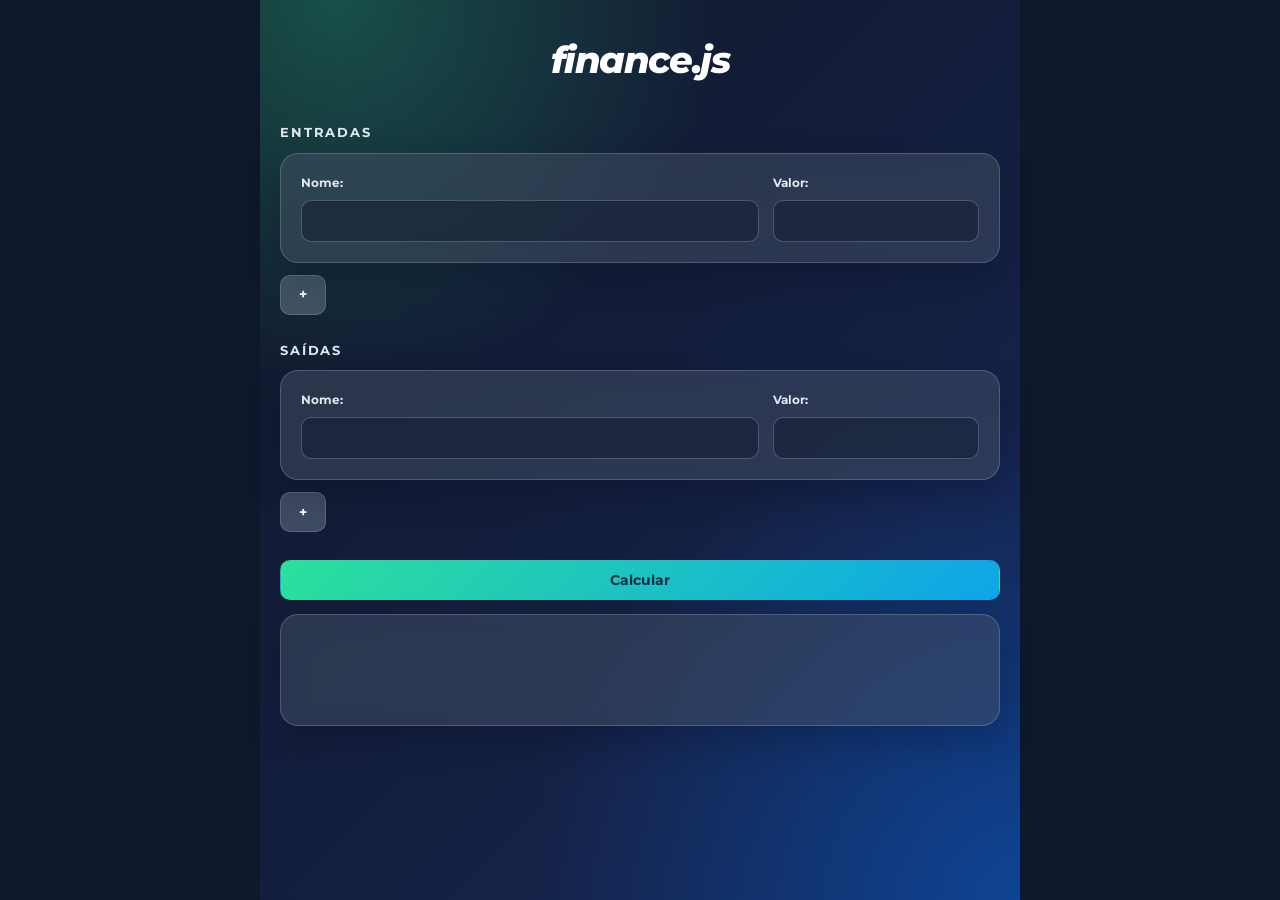
<file: day3/index.html>
<!DOCTYPE html>
<html lang="pt-BR">
<head>
    <link rel="stylesheet" href="style.css">
    <link href="https://fonts.googleapis.com/css2?family=Montserrat:ital,wght@0,100..900;1,100..900&display=swap" rel="stylesheet">
    <meta charset="UTF-8">
    <meta http-equiv="X-UA-Compatible" content="IE=edge">
    <meta name="viewport" content="width=device-width, initial-scale=1.0">
    <meta name="description" content="Calculadora financeira ABSOLUTA">
    <title>day 3 | JavaScript</title>
</head>
<body>
    <header>
        <h1>finance.js</h1>
    </header>
    <h2>Entradas</h2>
    <div id="entradas">
        <div class="entrada">
            <label>
                Nome:
                <input type="text" class="entrada-nome">
            </label>
            <br>
            <label>
                Valor:
                <input type="number" class="entrada-valor" step="0.01">
            </label>
        </div>
    </div>
    <button type="button" id="addEntrada">+</button>
    <h2>Saídas</h2>
    <div id="saidas">
        <div class="saida">
            <label>
                Nome:
                <input type="text" class="saida-nome">
            </label>
            <br>
            <label>
                Valor:
                <input type="number" class="saida-valor" step="0.01">
            </label>
        </div>
    </div>
    <button type="button" id="addSaida">+</button>
    <br><br>
    <button type="button" id="calc">Calcular</button>
    <br><br>
    <div id="resultadoBox" class="resultado">
        <p id="resultado"></p>
        <p id="avaliacao"></p>
    </div>
    <script src="main.js"></script>
</body>
</html>
</file>
<file: day3/style.css>
:root {
    font-family: "Montserrat", sans-serif;
    color: #f8fafc;
    background: #0f172a;
    font-synthesis: none;
}

* {
    box-sizing: border-box;
}

html {
    min-height: 100%;
}

body {
    min-width: 320px;
    max-width: 760px;
    min-height: 100vh;
    margin: 0 auto;
    padding: 32px 20px 48px;
    background:
        radial-gradient(circle at 10% 0%, rgba(43, 224, 155, 0.28), transparent 34%),
        radial-gradient(circle at 100% 100%, rgba(0, 119, 255, 0.38), transparent 42%),
        linear-gradient(135deg, #111827 0%, #172554 100%);
    font-size: 14px;
    line-height: 1.5;
}

header {
    margin-bottom: 36px;
    text-align: center;
}

h1 {
    margin: 0;
    color: #ffffff;
    font-size: clamp(1.7rem, 5vw, 2.3rem);
    font-style: italic;
    font-weight: 800;
    letter-spacing: -0.04em;
}

h2 {
    margin: 26px 0 10px;
    color: #e2e8f0;
    font-size: 0.82rem;
    font-style: normal;
    font-weight: 700;
    letter-spacing: 0.14em;
    text-transform: uppercase;
}

#entradas,
#saidas,
.resultado {
    width: 100%;
    padding: 20px;
    border: 1px solid rgba(255, 255, 255, 0.18);
    border-radius: 18px;
    background: rgba(71, 85, 105, 0.48);
    box-shadow: 0 14px 34px rgba(2, 6, 23, 0.2);
    backdrop-filter: blur(12px);
}

.entrada,
.saida {
    display: grid;
    grid-template-columns: minmax(0, 1fr) minmax(120px, 0.45fr);
    gap: 14px;
    align-items: end;
}

label {
    display: flex;
    flex-direction: column;
    gap: 7px;
    color: #e2e8f0;
    font-size: 0.78rem;
    font-style: normal;
    font-weight: 700;
}

br {
    display: none;
}

input {
    width: 100%;
    height: 42px;
    padding: 0 12px;
    border: 1px solid rgba(255, 255, 255, 0.22);
    border-radius: 10px;
    outline: none;
    background: rgba(15, 23, 42, 0.46);
    color: #f8fafc;
    font: inherit;
    transition: border-color 160ms ease, box-shadow 160ms ease, background 160ms ease;
}

input::placeholder {
    color: #94a3b8;
}

input:focus {
    border-color: #5eead4;
    background: rgba(15, 23, 42, 0.7);
    box-shadow: 0 0 0 3px rgba(94, 234, 212, 0.15);
}

button {
    min-height: 40px;
    margin-top: 12px;
    padding: 0 18px;
    border: 1px solid rgba(255, 255, 255, 0.16);
    border-radius: 10px;
    background: rgba(148, 163, 184, 0.34);
    color: #ffffff;
    cursor: pointer;
    font: inherit;
    font-style: normal;
    font-weight: 700;
    transition: transform 160ms ease, background 160ms ease, box-shadow 160ms ease;
}

button:hover {
    background: rgba(148, 163, 184, 0.52);
    box-shadow: 0 8px 18px rgba(2, 6, 23, 0.2);
    transform: translateY(-1px);
}

button:active {
    transform: translateY(0);
}

#calc {
    width: 100%;
    margin-top: 28px;
    border-color: transparent;
    background: linear-gradient(135deg, #2be09b, #0ea5e9);
    color: #082f49;
}

#calc:hover {
    background: linear-gradient(135deg, #5eead4, #38bdf8);
}

.resultado {
    min-height: 112px;
    margin-top: 14px;
    text-align: center;
}

.resultado p {
    margin: 4px 0;
    color: #f8fafc;
    font-style: normal;
}

#resultado {
    font-size: 1.6rem;
    font-weight: 800;
}

#avaliacao {
    color: #cbd5e1;
    font-size: 0.88rem;
}

@media (max-width: 520px) {
    body {
        padding: 24px 14px 36px;
    }

    #entradas,
    #saidas,
    .resultado {
        padding: 16px;
        border-radius: 14px;
    }

    .entrada,
    .saida {
        grid-template-columns: 1fr;
    }
}
</file>
